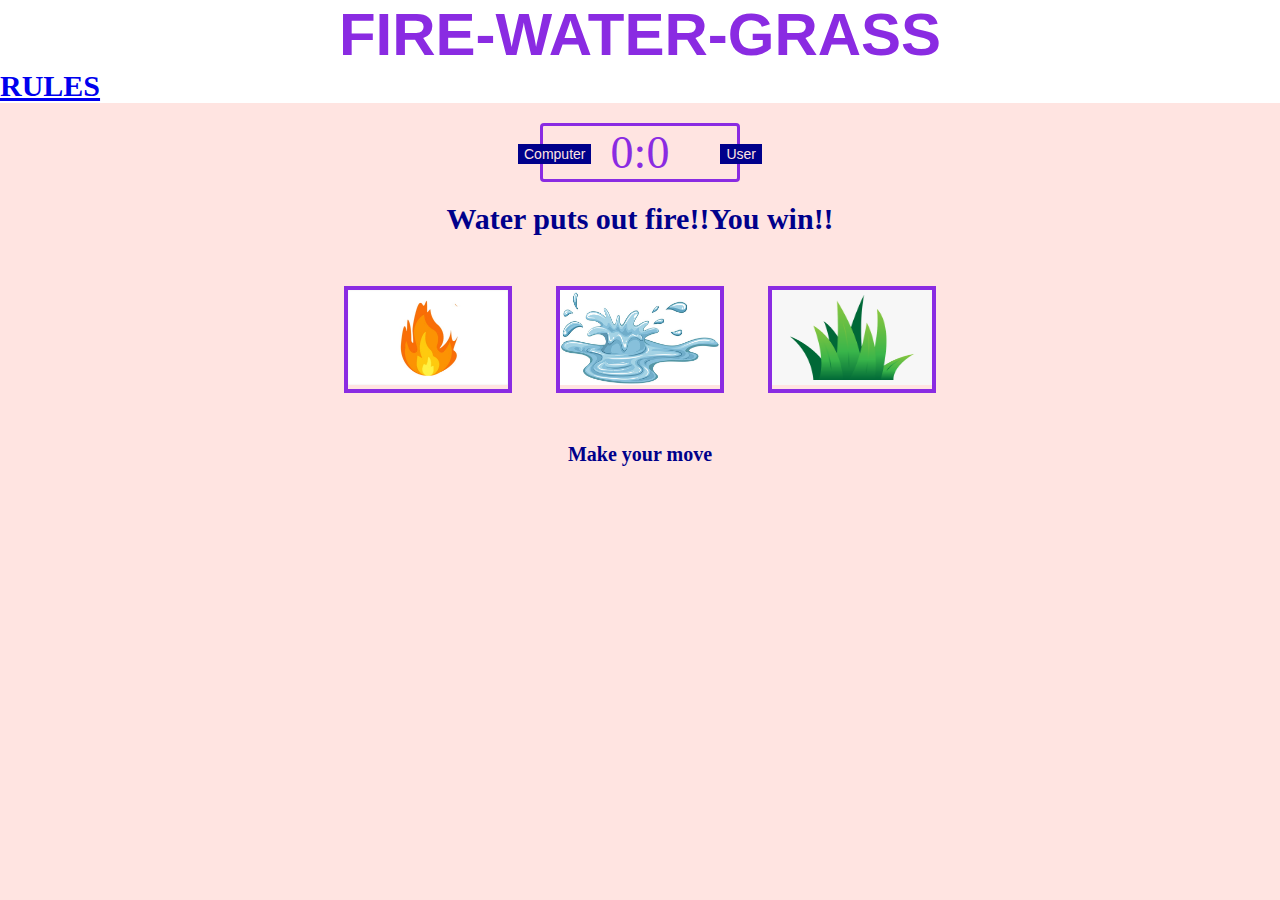
<file: index.html>
<!DOCTYPE html>
<html>
    <head>
        <meta charset="utf-8">
        <title>Fire-Water-Grass</title>
        <link rel="stylesheet" href="style.css">
    </head>
    <body>
        <header>
            <h1>FIRE-WATER-GRASS</h1>
            <div class="game-rules"><a href="rules.html">RULES</a></div>
        </header>
        <div class="score-board">
        <div id="computer-label" class="badge">Computer</div>
        <div id="user-label" class="badge">User</div>
        <span id="computer-score">0</span>:<span id="user-score">0</span>
        </div>
        <div class="results">
            <p>Water puts out fire!!You win!!</p>
        </div>
        <div class="choices">
            <div id="f" class="choice">
                <img src="fire.jpg" width="160" height="95">
            </div>
            <div id="w" class="choice">
                <img src="water.jpg" width="160" height="95" >
            </div>
            <div id="g" class="choice">
                <img src="grass.png" width="160" height="95">
            </div>
        </div>
        <p id="act-msg">Make your move</p>
        <script src="app.js" charset="utf-8"></script>
    </body>
</html>
</file>
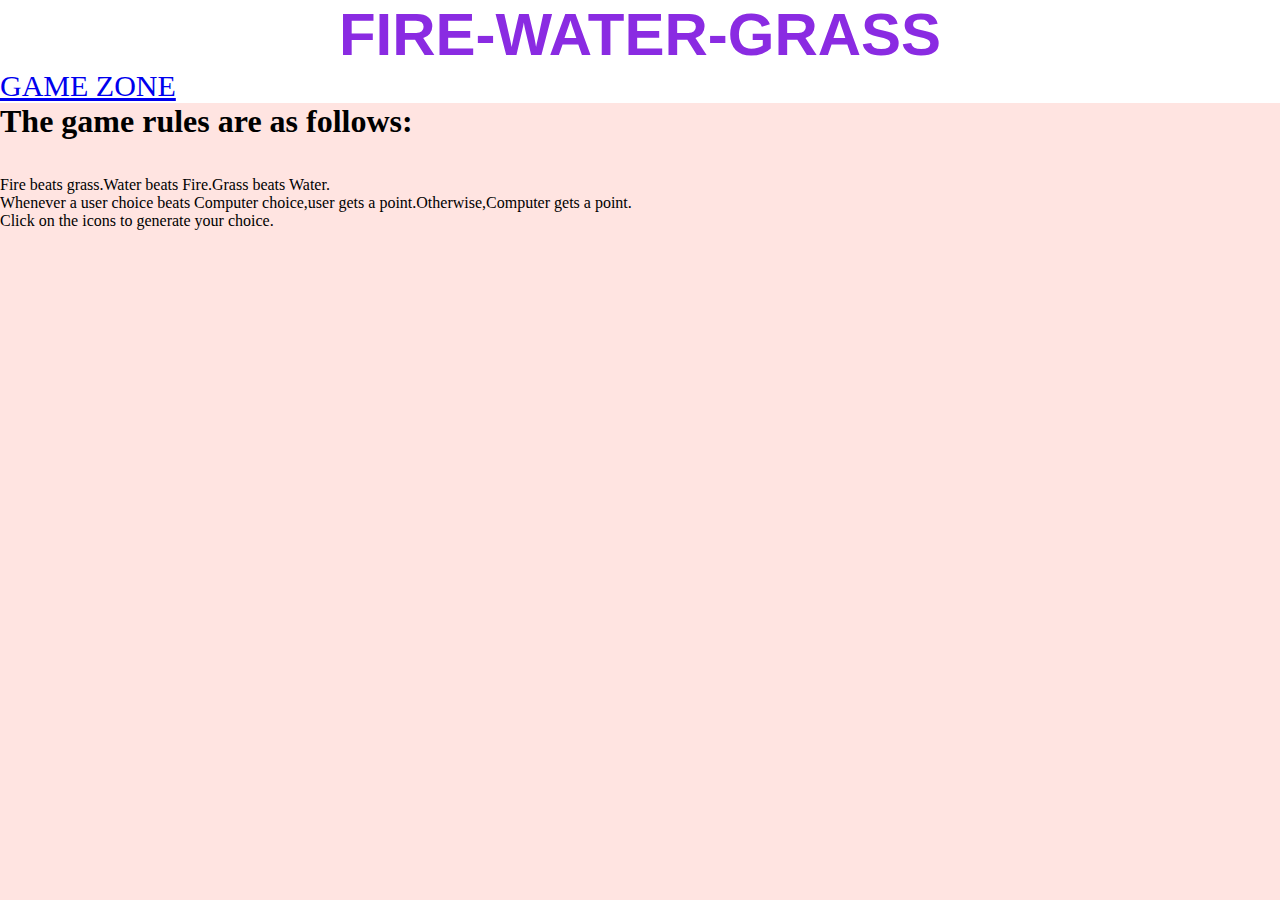
<file: rules.html>
<html>
    <head>
        <meta charset="utf-8">
        <title>Fire-Water-Grass</title>
        <link rel="stylesheet" href="style.css">
    </head>
    <body>
        <header>
            <h1>FIRE-WATER-GRASS</h1>
         <a href="index.html">GAME ZONE</a>
        </header>
        <h1>The game rules are as follows:</h1>
        <br>
        <br>
        <p>Fire beats grass.Water beats Fire.Grass beats Water.<br>
            Whenever a user choice beats Computer choice,user gets a point.Otherwise,Computer gets a point.<br>
            Click on the icons to generate your choice.

        </p>
        </body>
        </html>
</file>
<file: style.css>
*
{
    margin: 0;
    padding: 0;
    box-sizing: border-box;
}
 
header{
    background-color: white;
    font-size: 30px;
}
.game-rules
{
    text-align: left;
    font-weight: bold;
    color: black;

}
body
{
    background-color:mistyrose;
}

header > h1{
    text-align: center;
    color: blueviolet;
    font-family: sans-serif;
}

.score-board
{
    margin: 20px auto;
    border: 3px solid blueviolet;
    border-radius: 4px;
    text-align: center;
    width: 200px;
    color: blueviolet;
    font-size: 46px;
    padding:auto;
    position: relative;

}

.badge
{
    background: darkblue;
    color: mistyrose;
    padding: 2px 6px;
    font-size: 14px;
    font-family: sans-serif;
}

#computer-label
{
    position: absolute;
    top:18px;
    left:-25px;
}
#user-label
{
    position: absolute;
    top:18px;
    right:-25px;
}

.results
{
    font-size:  30px;
    color:  darkblue;
   font-weight: bold;
   text-align: center;}

   .choices
   {
    text-align: center;
    margin:50px 0;
   }

   .choice{
    border: 4px solid blueviolet;
   
    margin: 0 20px;
    display:inline-block;
    transition: all 0.3s ease;

   }

   .choice:hover
   {
    cursor: pointer;
    background: blueviolet;
   }

   #act-msg
   {
    text-align: center;
    color:  darkblue;
    font-weight: bold;
    font-size: 20px;

   }
</file>
